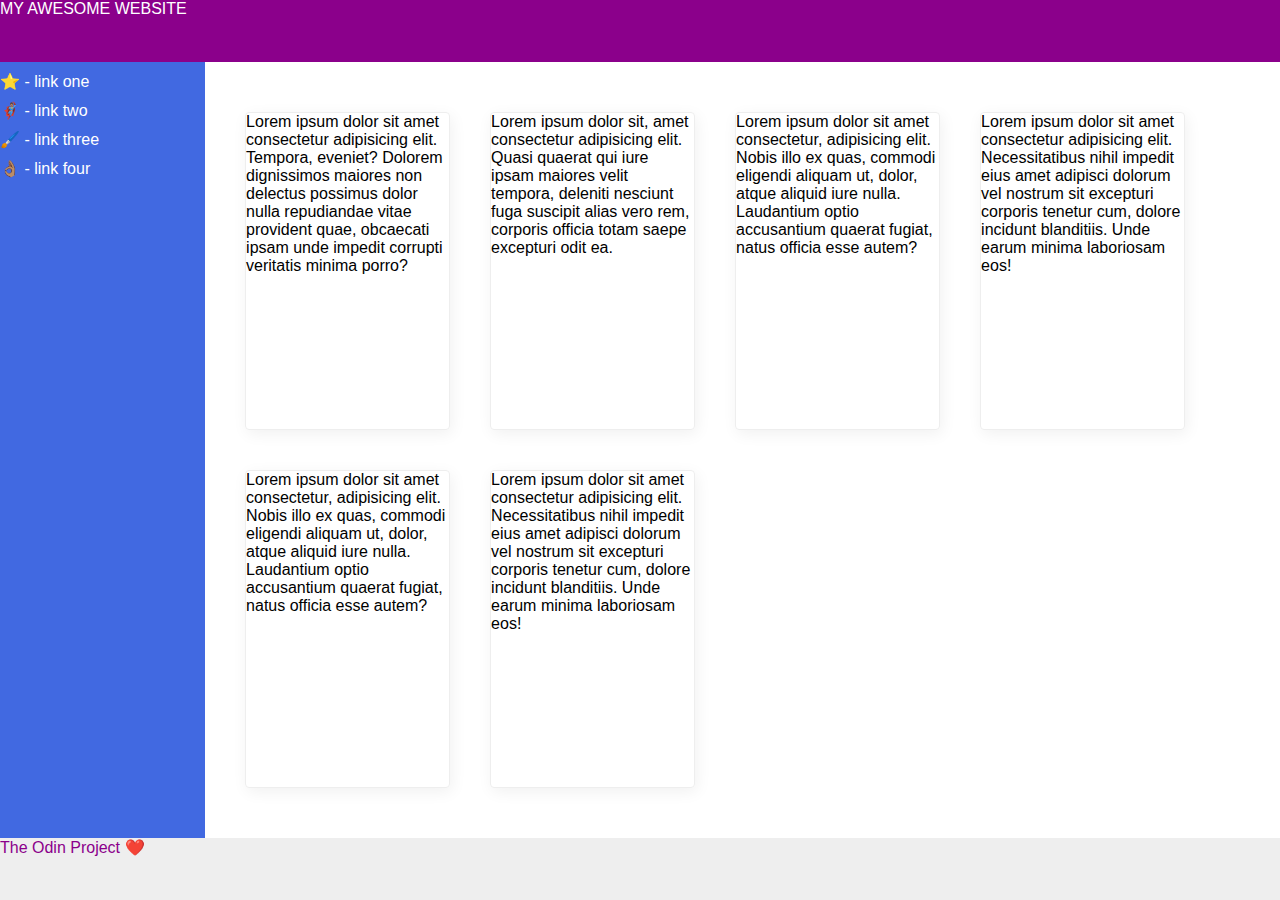
<file: flex/07-flex-layout-2/index.html>
<!DOCTYPE html>
<html lang="en">
<head>
  <meta charset="UTF-8">
  <meta http-equiv="X-UA-Compatible" content="IE=edge">
  <meta name="viewport" content="width=device-width, initial-scale=1.0">
  <title>The Holy Grail</title>
  <link rel="stylesheet" href="style.css">
</head>
<body>
  <div class="header">
    MY AWESOME WEBSITE
  </div>
  <main>
    <div class="sidebar">
      <ul>
        <li><a href="google.com">⭐ - link one</a></li>
        <li><a href="google.com">🦸🏽‍♂️ - link two</a></li>
        <li><a href="google.com">🖌️ - link three</a></li>
        <li><a href="google.com">👌🏽 - link four</a></li>
      </ul>
    </div>
    <div class="cards">
      <div class="card">Lorem ipsum dolor sit amet consectetur adipisicing elit. Tempora, eveniet? Dolorem dignissimos maiores non delectus possimus dolor nulla repudiandae vitae provident quae, obcaecati ipsam unde impedit corrupti veritatis minima porro?</div>
      <div class="card">Lorem ipsum dolor sit, amet consectetur adipisicing elit. Quasi quaerat qui iure ipsam maiores velit tempora, deleniti nesciunt fuga suscipit alias vero rem, corporis officia totam saepe excepturi odit ea.</div>
      <div class="card">Lorem ipsum dolor sit amet consectetur, adipisicing elit. Nobis illo ex quas, commodi eligendi aliquam ut, dolor, atque aliquid iure nulla. Laudantium optio accusantium quaerat fugiat, natus officia esse autem?</div>
      <div class="card">Lorem ipsum dolor sit amet consectetur adipisicing elit. Necessitatibus nihil impedit eius amet adipisci dolorum vel nostrum sit excepturi corporis tenetur cum, dolore incidunt blanditiis. Unde earum minima laboriosam eos!</div>
      <div class="card">Lorem ipsum dolor sit amet consectetur, adipisicing elit. Nobis illo ex quas, commodi eligendi aliquam ut, dolor, atque aliquid iure nulla. Laudantium optio accusantium quaerat fugiat, natus officia esse autem?</div>
      <div class="card">Lorem ipsum dolor sit amet consectetur adipisicing elit. Necessitatibus nihil impedit eius amet adipisci dolorum vel nostrum sit excepturi corporis tenetur cum, dolore incidunt blanditiis. Unde earum minima laboriosam eos!</div>
    </div>
  </main>
  
  
  
  
  <div class="footer">
    The Odin Project ❤️
  </div>
</body>
</html>
</file>
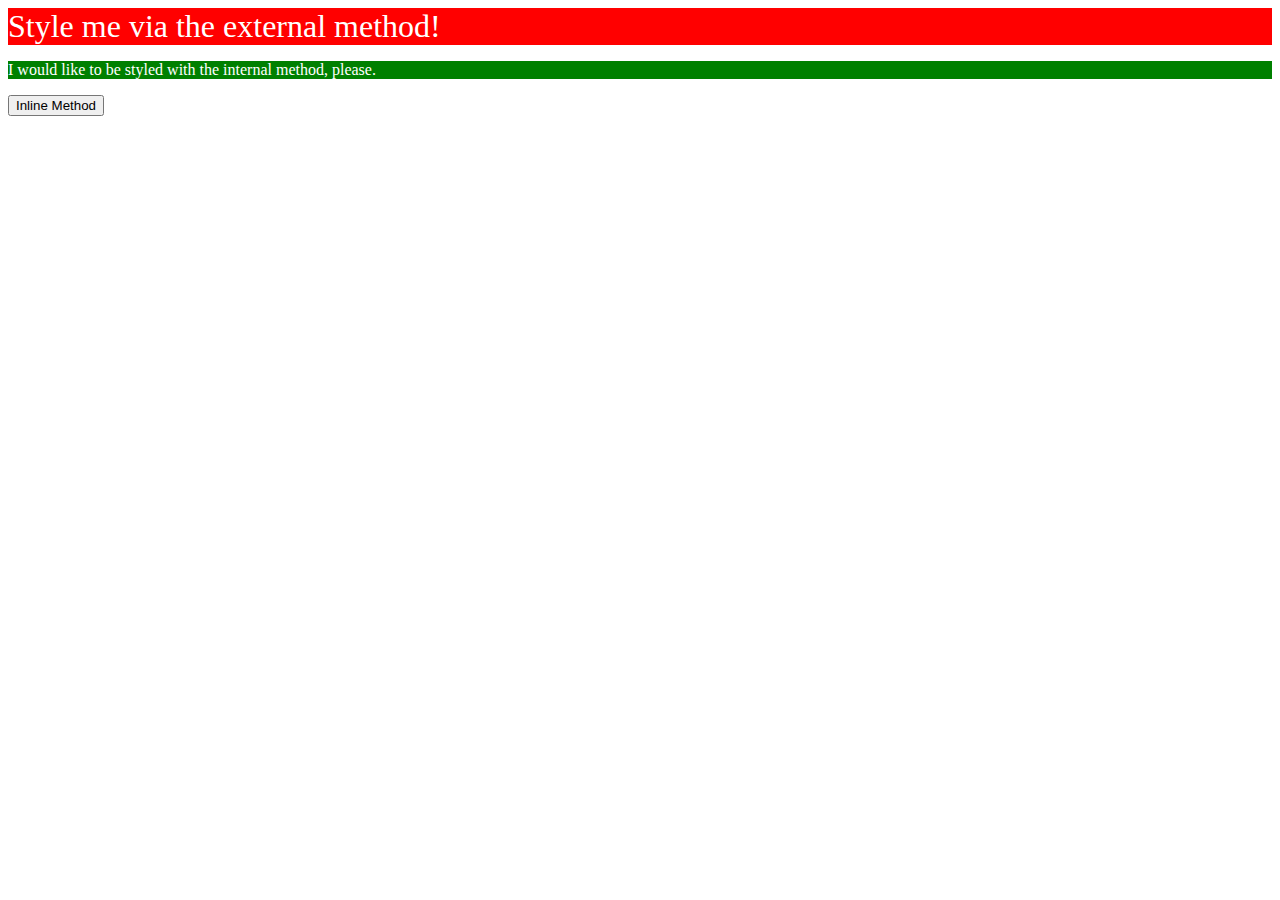
<file: foundations/01-css-methods/index.html>
<!DOCTYPE html>
<html lang="en">
<head>
  <meta charset="UTF-8">
  <meta http-equiv="X-UA-Compatible" content="IE=edge">
  <meta name="viewport" content="width=device-width, initial-scale=1.0">
  <title>Methods for Adding CSS</title>
  <style>
    div{
      background-color: red;
      color: white;
      font-size: 32px;
    }
  </style>
</head>
<body>
  <div>Style me via the external method!</div>
  <p style="background-color:green; color:white";>I would like to be styled with the internal method, please.</p>
  <button>Inline Method</button>
</body>
</html>
</file>
<file: flex/07-flex-layout-2/style.css>
body {
  font-family: -apple-system, BlinkMacSystemFont, 'Segoe UI', Roboto, Oxygen, Ubuntu, Cantarell, 'Open Sans', 'Helvetica Neue', sans-serif;
  margin: 0;
  height: 100vh;
  display: flex;
  flex-direction: column;
  justify-content: space-between;
  
}

.header {
  height: 72px;
  background: darkmagenta;
  color: white;
  width: 100%;
}
main{
  display: flex;
  height: 100%;
}
.sidebar {
  width: 300px;
  height: 100%;
  background: royalblue;
}
.sidebar ul{
  list-style: none;
  padding: 0;
  margin: 0;
}
.sidebar ul li a{
  text-decoration: none;
  color: white;
  display: inline-block;
  margin-top: 10px;
}
.cards{
  display: flex;
  flex-wrap: wrap;
  margin: 30px 50px 30px 20px;
}
.card {
  width: 203px;
  border: 1px solid #eee;
  margin: 20px;
  box-shadow: 2px 4px 16px rgba(0,0,0,.06);
  border-radius: 4px;
}
.footer {
  height: 72px;
  width: 100%;
  background: #eee;
  color: darkmagenta;
}
</file>
